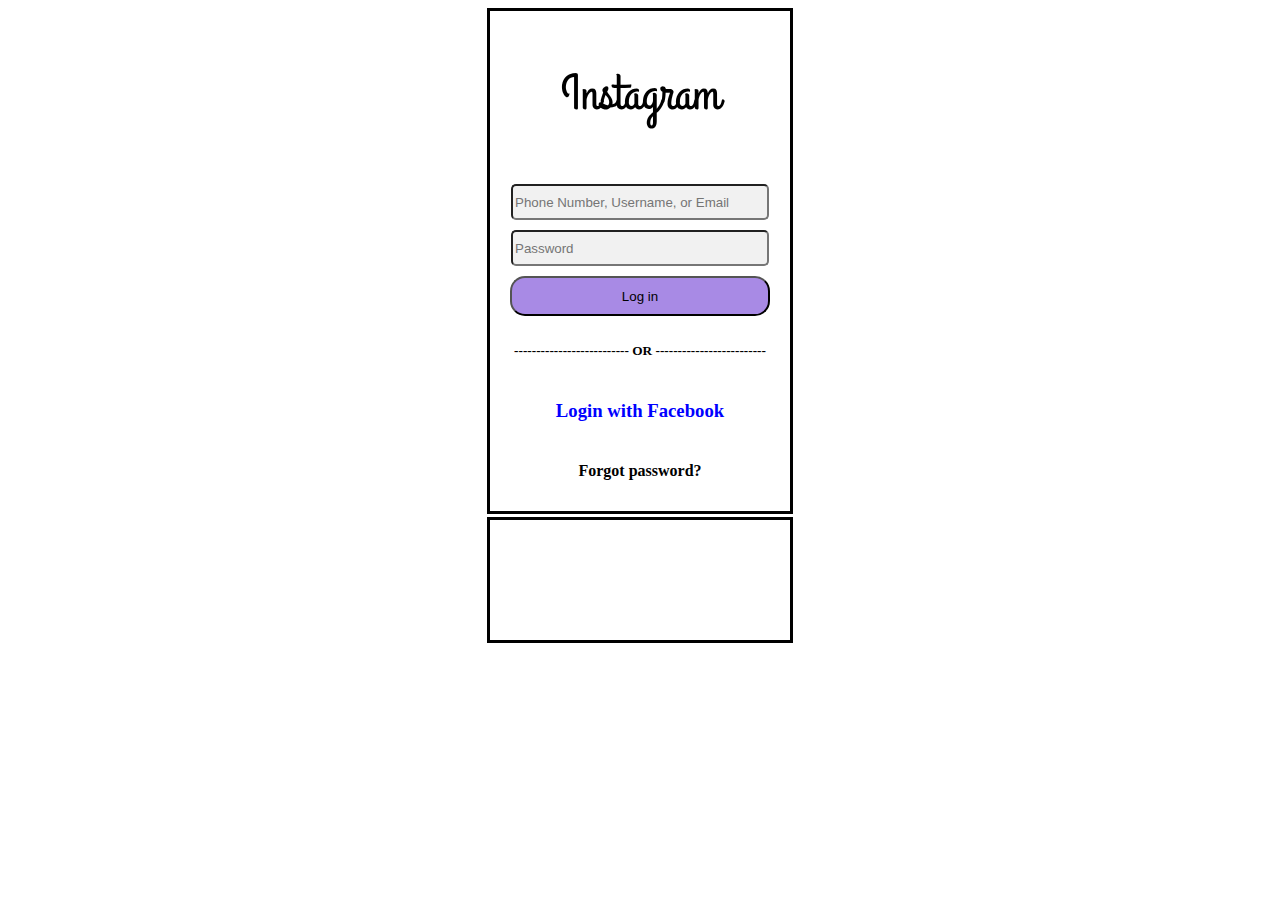
<file: insta.html>
<!DOCTYPE html>
<html lang="en">

<head>
    <meta charset="UTF-8">
    <meta name="viewport" content="width=device-width, initial-scale=1.0">
    <title>Instagram</title>
    <link rel="stylesheet" href="insta.css">
    <link rel="preconnect" href="https://fonts.googleapis.com">
    <link rel="preconnect" href="https://fonts.gstatic.com" crossorigin>
    <link href="https://fonts.googleapis.com/css2?family=Grand+Hotel&display=swap" rel="stylesheet">
</head>

<body>
    <div class="login-box">
        <p class="hh3">Instagram</p>

        <input type="text" name="name" id="name" placeholder="Phone Number, Username, or Email">
        <input type="password" name="password" id="password" placeholder="Password">

        <button class="btn">Log in</button>

        <h5> -------------------------- OR -------------------------</h5>

        <h3> Login with Facebook</h3>
        <h4> Forgot password?</h4>

        <style>
            h3 {
                color: blue;
                font-weight: bold;
            }
        </style>


    </div>
    <div class="signup-box">

    </div>

</body>

</html>
</file>
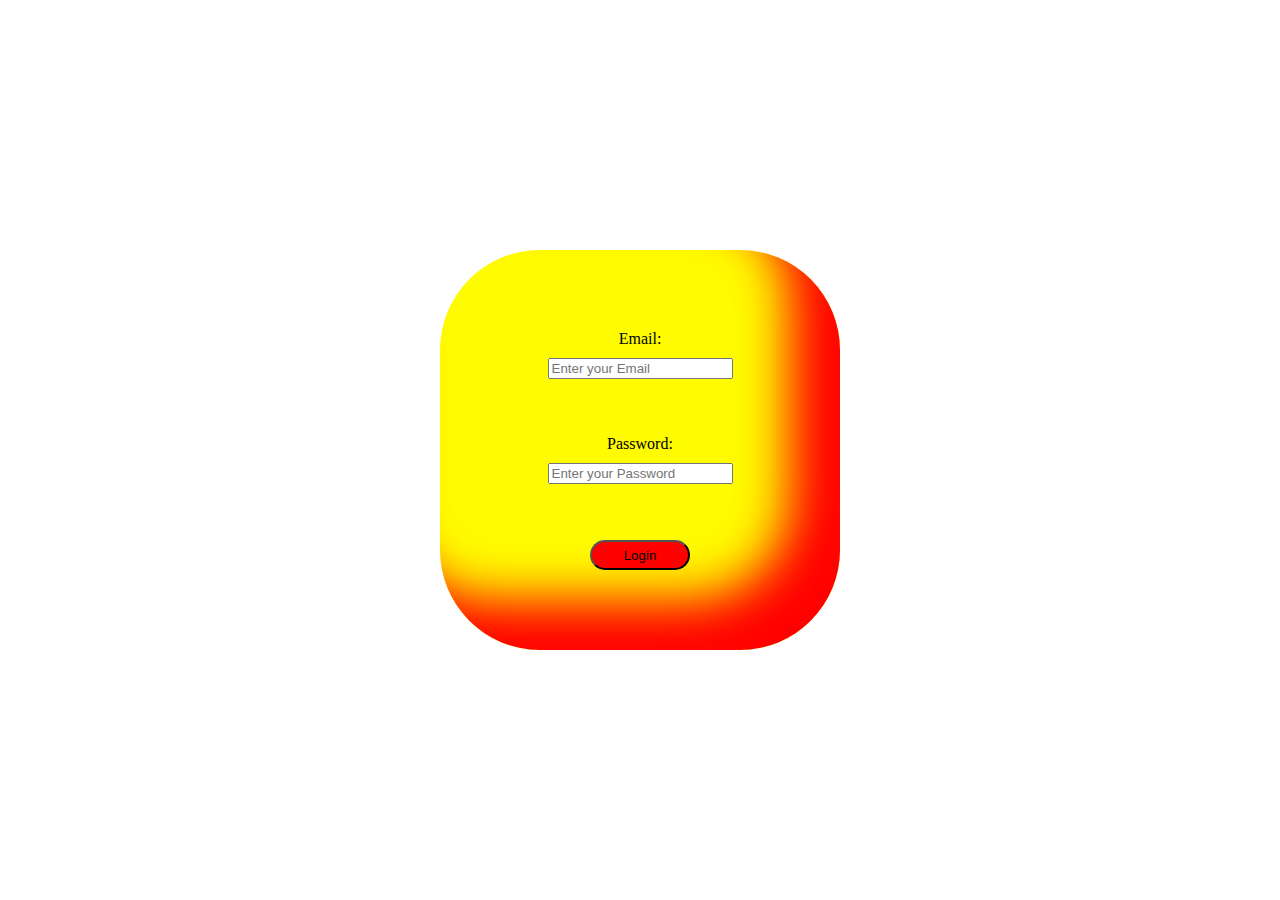
<file: login.html>
<!DOCTYPE html>
<html lang="en">

<head>
    <meta charset="UTF-8">
    <meta name="viewport" content="width=device-width, initial-scale=1.0">
    <title>Login Page</title>
    <link rel="stylesheet" href="index.css">
</head>

<body class="login-container">
 
 
        <div class="login-form">
            <div class="form-data">
                <label for="Email">Email:</label>
                <input type="text" name="username" placeholder="Enter your Email"><br><br>
                <label for="password">Password:</label>
                <input type="password" placeholder="Enter your Password"><br><br>
            </div>
            <div class="login-button">
                <button>Login</button>
            </div>
        </div>
    </div>
</body>

</html>
</file>
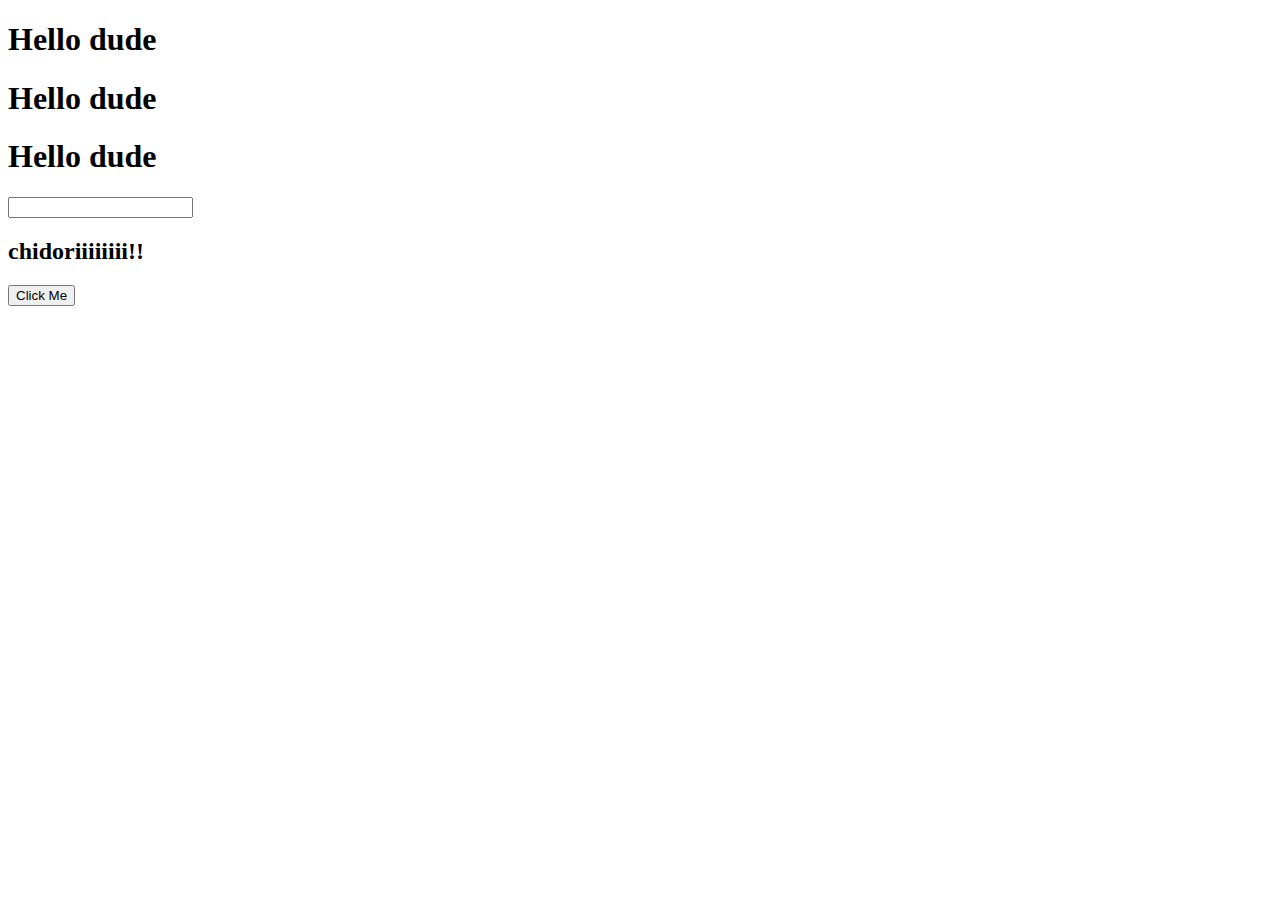
<file: sample.html>
<!DOCTYPE html>
<html lang="en">

<head>
    <meta charset="UTF-8">
    <meta name="viewport" content="width=device-width, initial-scale=1.0">
    <title>Document</title>
</head>

<body onclick="cli()">
   
    <h1 class="data">Hello dude</h1>
    <h1 class="data">Hello dude</h1>
    <h1 class="data">Hello dude</h1>

    <h2 id="db"></h2>
    <input type="text">
    <h2>chidoriiiiiiii!!</h2>

    <div id="container"> </div>
        <button onclick="arr()">Click Me</button>
         <script src="index.js"> </script>

    <style>
        #cont{
            height:300px;
            width:300px;
        }
    </style>

    <div id="cont" onmouseenter="col()" ></div>


    
    
</body>

</html>
</file>
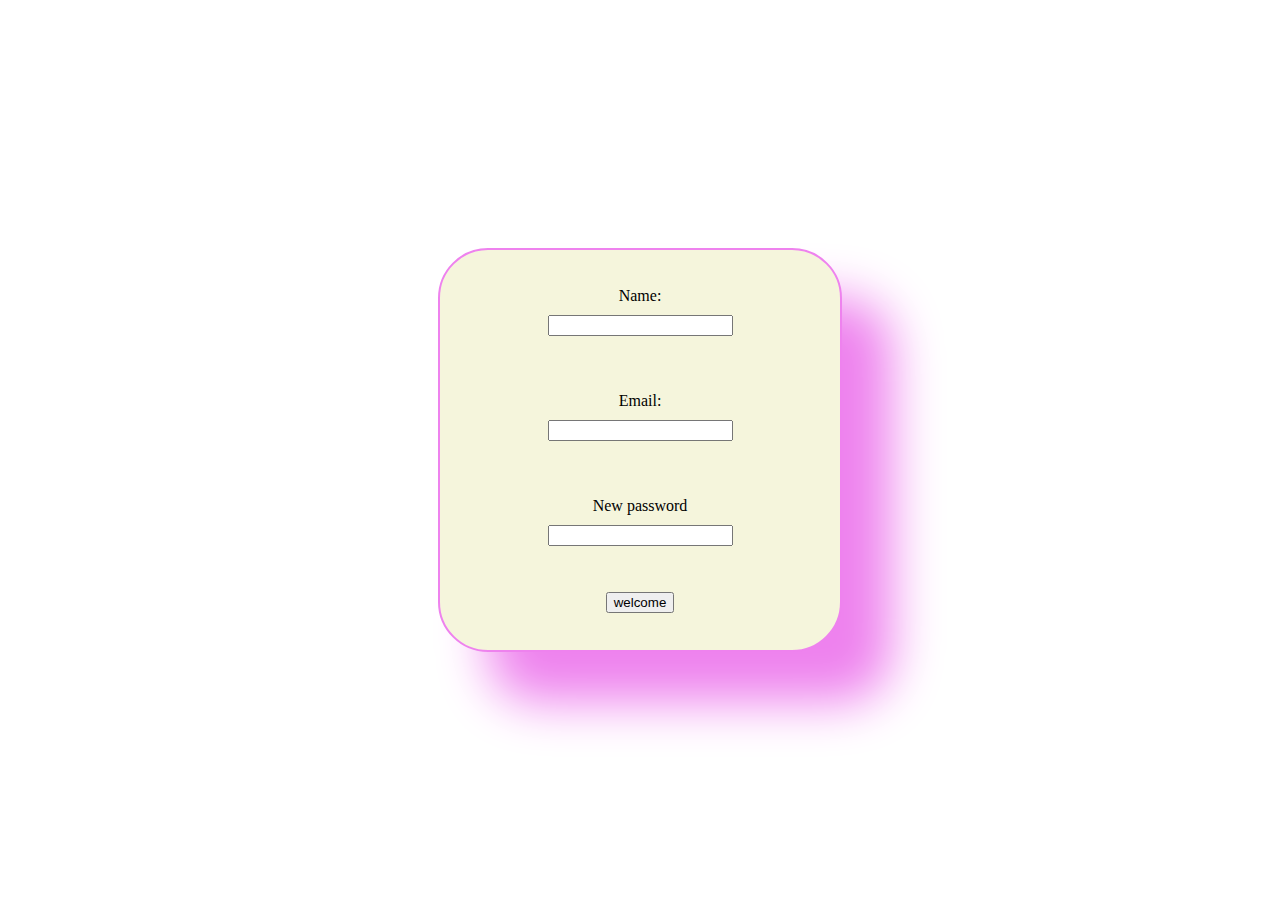
<file: signup.html>
<!DOCTYPE html>
<html lang="en">

<head>
    <meta charset="UTF-8">
    <meta name="viewport" content="width=device-width, initial-scale=1.0">
    <title>Document</title>
    <link rel="stylesheet" href="index.css">
</head>

<body class="signup-container">
    <div class="signup">
        <div class="data">
            <label for="name">Name:</label>
            <input type="text" name="Srisaanth"><br><br><label for="email">Email:</label>
            <input type="email"><br><br>
            <label for="pass">New password</label>
            <input type="password"><br><br>

        </div>
    <div class="but">
        <button>welcome</button>
    </div>
    </div>
</body>

</html>
</file>
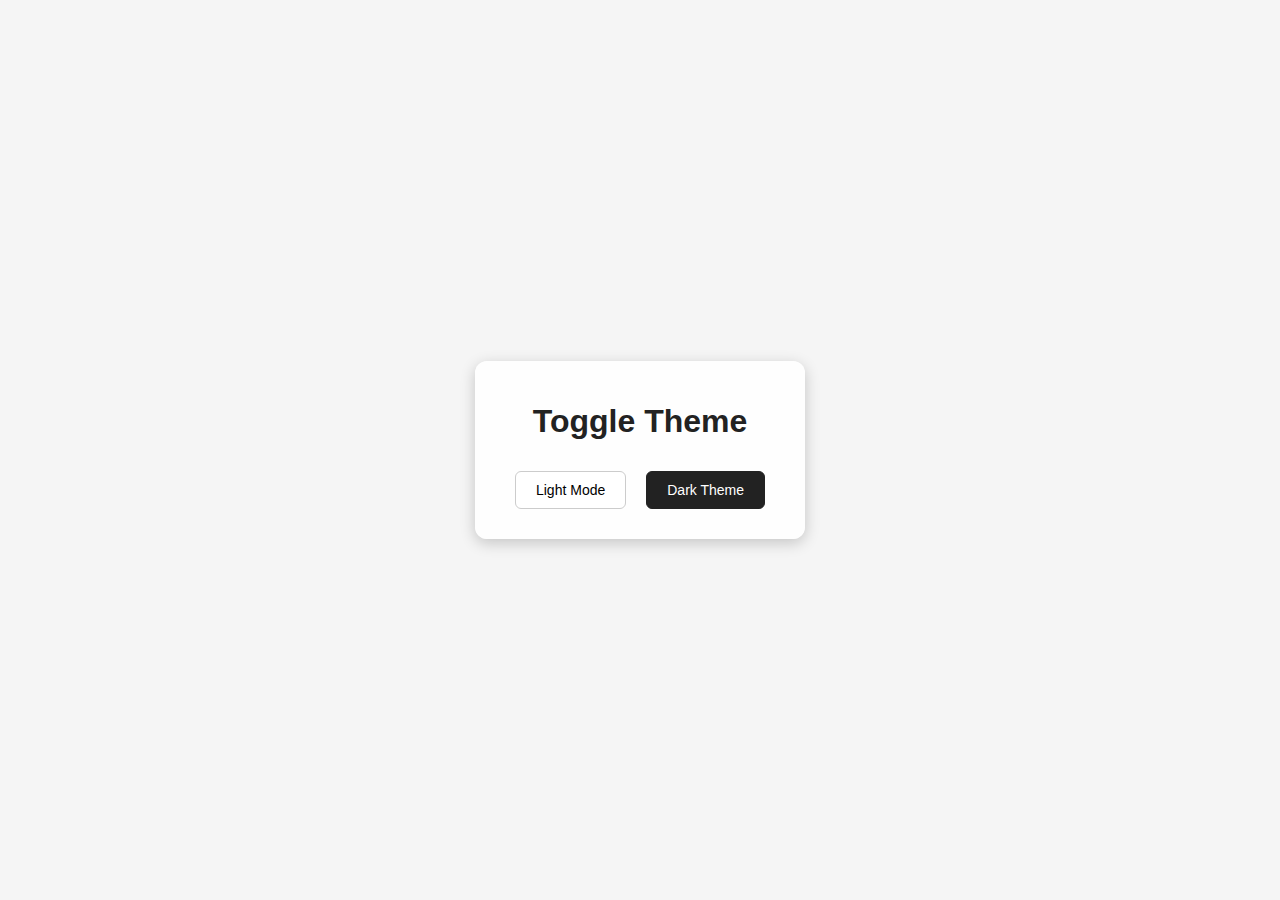
<file: toogle.html>
<!DOCTYPE html>
<html lang="en">

<head>
    <meta charset="UTF-8">
    <meta name="viewport" content="width=device-width, initial-scale=1.0">
    <title>Document</title>
    <link rel="stylesheet" href="toogle.css">
</head>

<body>
    <div class="toogle-card">
        <h1>Toggle Theme</h1>
        <div class="button-grp">
            <button id="lightmode" class="lig-but">Light Mode</button>
            <button id="darkmode" class="dar-but">Dark Theme</button>
        </div>
    </div>
    <script src="tooggle.js"></script>
</body>

</html>
</file>
<file: insta.css>
body {
    display: flex;
    flex-direction: column;
    align-items: center;
    gap: 3px;
}

.login-box {
    height: 500px;
    width: 300px;
    border: 3px solid black;
    display: flex;
    flex-direction: column;
    align-items: center;
}


.signup-box {
    height: 120px;
    width: 300px;
    border: 3px solid black;

}

.hh3 {
    font-family: "Grand Hotel", cursive;

    font-style: normal;
    font-size: 50px;
}

.login-box input {
    margin: 5px;
    height: 30px;
    width: 250px;
    border-radius: 5px;
    background-color: rgb(241, 241, 241);
}

.btn {
    margin: 5px;
    height: 40px;
    width: 260px;
    border-radius: 15px;
    background-color: rgb(168, 138, 229);

}
</file>
<file: index.css>
.container {
    height: 500px;
    width: 500px;
    border: 2px solid black;
    /* t r b l */
    margin: 25px 25px 0px 100px;
    padding: 100px;
}

.signup {
    border: 2px solid violet;
    height: 100px;
    width: 100px;
    display: flex;
    flex-direction: column;
    align-items: flex-start;
    justify-content: center;
    padding: 150px;
    background-color: beige;
    box-shadow: 50px 50px 50px violet;
    border-radius: 50px;
    margin: 25px 350px 25px 350px
}

.but {
    display: flex;
    justify-content: center;
    align-items: center;
    width: 100%;

}

.data {
    display: flex;
    width: 100%;
    flex-direction: column;
    gap: 10px;
    justify-content: center;
    align-items: center;
}

.signup-container {
    height: 100vh;
    display: flex;
    align-items: center;
    justify-content: center;
    flex-direction: column;
}

.header-container {
    display: flex;

    justify-content: space-around;
    border-bottom-left-radius: 25px;
    border-bottom-right-radius: 25px;
    background-color: darkgrey;
}

.head-items {
    display: flex;
    list-style: none;
    gap: 15px;

}

.head-items a {
    text-decoration: none;
    color: rgb(0, 0, 0);
    font-family: 'Trebuchet MS', 'Lucida Sans Unicode', 'Lucida Grande', 'Lucida Sans', Arial, sans-serif;
    font-weight: bold;
    font-size: 25px;
}


.head-items a:hover {
    text-decoration: none;
    color: blue;
    font-family: 'Trebuchet MS', 'Lucida Sans Unicode', 'Lucida Grande', 'Lucida Sans', Arial, sans-serif;
    font-weight: bold;
    font-size: 25px;
    transition: 0.5s;
}



.logo-image {
    height: 100px;
    width: 100px;
    object-fit: contain;
}

.logo {}

.head-container {
    display: flex;
    align-items: center;
}

.login-container {
    background-color: grey(255, 132, 0);
    height: 100vh;
    display: flex;
    justify-content: center;
    align-items: center;
    background-image: url("https://images3.alphacoders.com/208/thumb-1920-208059.jpg");
    background-repeat: no-repeat;
    background-position: center;
    background-size: cover;
    object-fit: contain;
    background-attachment: fixed;

}

body {
    margin: 0;
    padding: 0;


}

.vi-bg {
    height: 100vh;
    width: 100vw;
    position: fixed;
    top: 0;
    left: 0;
    object-fit: cover;
    z-index: -1;
}

.content {
    font-size: x-large;
    font-weight: bold;
    color: white;

}

.login-form {
    padding: 150px;
    display: flex;
    flex-direction: column;
    margin: 20px 20px 20px 20px;
    justify-content: center;
    align-content: center;
    gap: 10px;
    background-color: rgb(255, 251, 0);
    text-align: center;
    box-shadow: inset -50px -50px 50px rgb(255, 0, 0);
    height: 100px;
    width: 100px;
    border-radius: 100px;
    align-items: center;

}

.form-data {
    display: flex;
    flex-direction: column;
    gap: 10px;
    justify-content: center;
    align-items: center;


}

.login-button button {

    align-items: center;
    height: 30px;
    width: 100px;
    border-radius: 15px;
    background-color: red;
    justify-content: center;
}

/*.main-section {
    color: black;
    display: flex;
    align-items: center;
    justify-content: center;

    background-repeat: no-repeat;
    background-position: center;
    background-size: cover;
    object-fit: contain;
    background-attachment: fixed;
}

.box {
    height: 250px;
    width: 250x;
    background-image: url("https://www.topgear.com/sites/default/files/news-listicle/image/b16aa0251.jpg");
    background-repeat: no-repeat;
    background-position: start;
    background-size: contain;

}

.box:hover {
    transform: scale(1.1);
    transition: 0.5s;
    background-image: url("https://images.unsplash.com/photo-1680451553374-09d8d6a1ca58?q=80&w=2940&auto=format&fit=crop&ixlib=rb-4.0.3&ixid=M3wxMjA3fDB8MHxwaG90by1wYWdlfHx8fGVufDB8fHx8fA%3D%3D");

    background-repeat: no-repeat;
    background-position: start;
    background-size: contain;
    height: 250px;
    width: 250x;
    padding: 20px;
    margin: 20px;

}

.box1 {
    display: grid;
    grid-template-columns: 200px 200px 200px;
    grid-template-rows: 200px 200px;
    gap: 10px;
}*/

.footer-content {
    background-color: grey;
    color: black;
    text-align: center;
    display: flex;
    position: fixed;
    bottom: 0;
    width: 100%;
    height: 10vh;
}
</file>
<file: toogle.css>
* {
    box-sizing: border-box;
    font-family: arial;
}

body {
    margin: 0;
    padding: 0;
    height: 100vh;
    display: flex;
    justify-content: center;
    align-items: center;
    transition: background 0.3 ease, color 0.3 ease;
    background: #f5f5f5;
    color: #222;
    font-family: Arial;
}

body.dark {
    background: #121212;
    color: #f5f5f5;
}

body.dark .toogle-card {
    background: rgba(20, 20, 20, 0.9);
    box-shadow: 0px 4px 16px rgba(0, 0, 0, 0.7);
}

.toogle-card {
    text-align: center;
    padding: 20px 30px;
    border-radius: 12px;
    background: rgba(255, 255, 255, 0.9);
    box-shadow: 0px 4px 15px rgba(0, 0, 0, 0.2);
}

button {
    padding: 10px 20px;
    margin: 10px;
    border: none;
    border-radius: 6px;
    font-size: 14px;
    cursor: pointer;
}

button:hover {}

.lig-but {
    background: #fff;
    border: 1px solid #ccc;
}

.dar-but {
    background: #222;
    color: #fff;
    border: 1px solid #222;
}

.button-grp {
    display: flex;
    justify-content: center;
}
</file>
